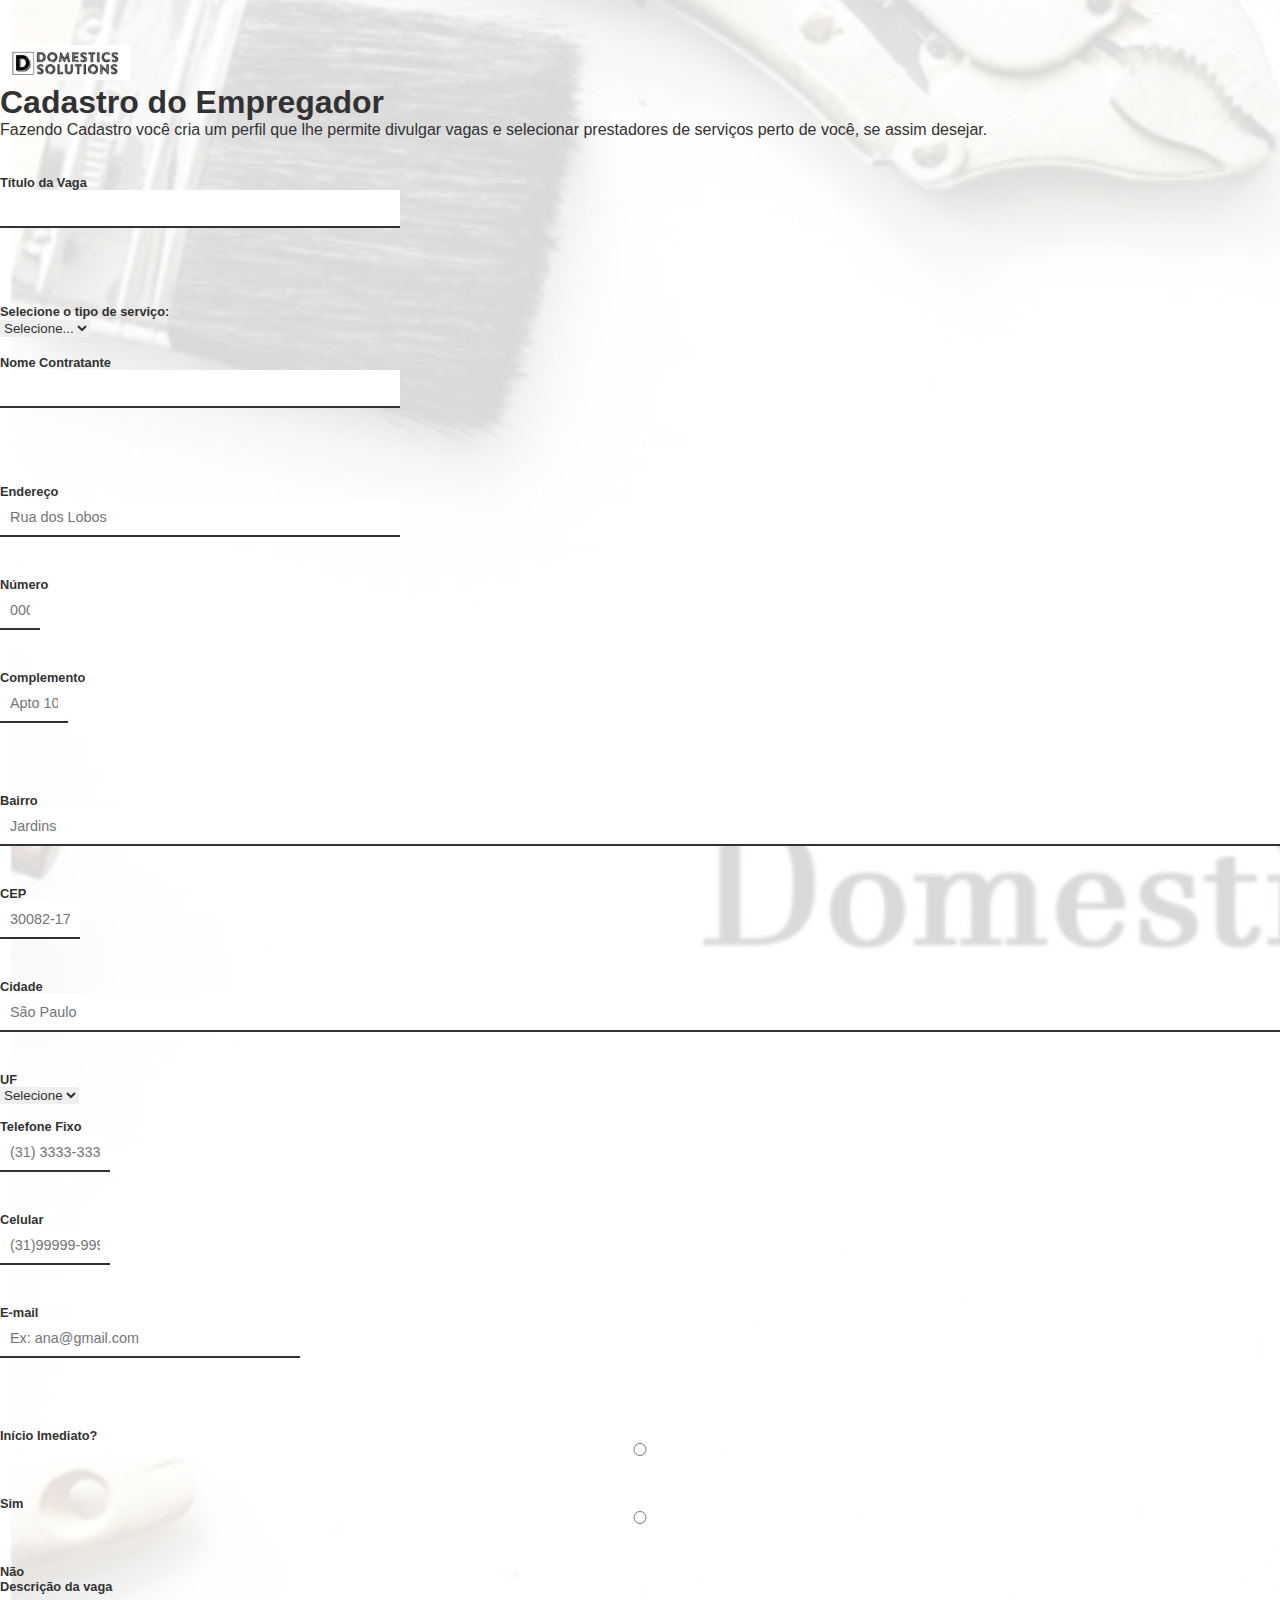
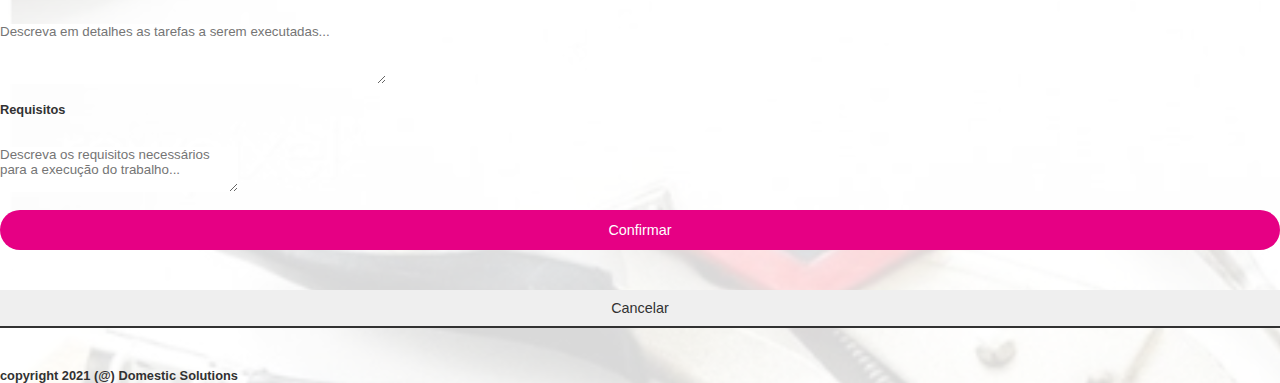
<file: Cadastro_Vaga.html>
<!DOCTYPE html>
<html lang="en">

<head>
    <meta charset="UTF-8">
    <meta http-equiv="X-UA-Compatible" content="IE=edge">
    <meta name="viewport" content="width=device-width, initial-scale=1.0">
    <title>Cadastro de Vagas</title>
    <link rel="stylesheet" href="Styles.css">
</head>
<body style="background-image: url(Screenshot_1.png);">
    <header>
        <a class="logo" href="Home_page.html"> <img src="logods.PNG" width="130px" alt="130"> </a>
        <header>
            <h1>Cadastro do Empregador</h1>
            <p>Fazendo Cadastro você cria um perfil que lhe permite divulgar vagas e selecionar prestadores de serviços
                perto de você, se assim desejar. </p>

        </header>

        <body>

            <p></p>
            <br><br>
            <label for="titulovaga">Título da Vaga</label>
            <input type="text" id="titulovaga" name="titulovaga" style="width:400px">
            <br><br>
            <label for="servicos">Selecione o tipo de serviço:</label>
            <select name="servicos" id="lista-servicos">
                <option selected="">Selecione...</option>
                <option value="Faxina">Faxina</option>
                <option value="Lavadeira">Lavadeira</option>
                <option value="Passadeira">Passadeira</option>
                <option value="Pintura">Pintura</option>
                <option value="Serralheria">Serralheria</option>
                <option value="Vidraçaria">Vidraçaria</option>
                <option value="Chaveiro">Chaveiro</option>
                <option value="Pedreiro">Pedreiro</option>
                <option value="Bombeiro">Bombeiro</option>
                <option value="Eletricista">Eletricista</option>
                <option value="Babá">Babá</option>
                <option value="Motorista">Motorista</option>
                <option value="Mecânico">Mecânico</option>
                <option value="Instalador">Instalador</option>
            </select>
            <br><br>
            <label for="contratante">Nome Contratante</label>
            <input type="text" id="contratante" name="contratante" style="width:400px">
            <br><br>
            <label for="endereco">Endereço</label">
                <input type="text" id="endereco" name="endereco" style="width:400px" placeholder="Rua dos Lobos">
                <label for="numero">Número</label>
                <input type="text" id="numero" name="numero" style="width:40px" placeholder="000">
                <label for="complemento">Complemento</label>
                <input type="text" id="complemento" name="complemento" style="width:68px" placeholder="Apto 103">
                <br><br>
                <label for="bairro">Bairro</label>
                <input type="text" id="bairro" name="bairro" placeholder="Jardins">

                <label for="cep">CEP</label>
                <input type="text" id="cep" name="cep" style="width:80px" placeholder="30082-170">
                <label for="cidade">Cidade</label>
                <input type="text" id="cidade" name="cidade" placeholder="São Paulo">
                <label for="estado">UF</label>

                <select name="UF" id="uf">
                    <option selected="">Selecione</option>
                    <option value="AC">AC</option>
                    <option value="AL">AL</option>
                    <option value="AP">AP</option>
                    <option value="AM">AM</option>
                    <option value="BA">BA</option>
                    <option value="CE">CE</option>
                    <option value="DF">DF</option>
                    <option value="ES">ES</option>
                    <option value="GO">GO</option>
                    <option value="MA">MA</option>
                    <option value="MT">MT</option>
                    <option value="MS">MS</option>
                    <option value="MG">MG</option>
                    <option value="PA">PA</option>
                    <option value="PB">PB</option>
                    <option value="PR">PR</option>
                    <option value="PI">PI</option>
                    <option value="RJ">RJ</option>
                    <option value="RN">RN</option>
                    <option value="RS">RS</option>
                    <option value="RO">RO</option>
                    <option value="RR">RR</option>
                    <option value="SC">SC</option>
                    <option value="SP">SP</option>
                    <option value="SE">SE</option>
                    <option value="TO">TO</option>

                </select>
                <br><br>

                <label for="telefonefx">Telefone Fixo</label>
                <input type="text" id="telefonefx" name="telefonefx" style="width:110px" placeholder="(31) 3333-3333">
                <label for="celular">Celular</label>
                <input type="text" id="celular" name="celular" style="width:110px" placeholder="(31)99999-9999">
                <label for="email">E-mail</label>
                <input type="text" id="email" name="email" style="width:300px" placeholder="Ex: ana@gmail.com">

                <br><br>
                <label>Início Imediato?</label>
                <form>
                    <input type="radio" name="opcao" value="sim" /> Sim
                    <input type="radio" name="opcao" value="nao" />Não
                </form>
                <p></p>
                <label>Descrição da vaga</label>
                <br><br>
                <textarea id="description" name="description" rows="4" cols="50"
                    placeholder="Descreva em detalhes as tarefas a serem executadas..."></textarea>
                <br><br>
                <label>Requisitos</label>
                <br><br>
                <textarea id="requisitos" name="requisitos" rows="3" cols="30"
                    placeholder="Descreva os requisitos necessários para a execução do trabalho..."></textarea>
                <br><br>
                <form method="post" action="enviar-formulario.js">
                    <input type="submit" value="Confirmar" />
                    <input type="reset" value="Cancelar" />
                </form>
        </body>
        <footer>
            <p></p>
            <p class="text-center">copyright 2021 (@) Domestic Solutions</p>
          </footer>
</html>
</file>
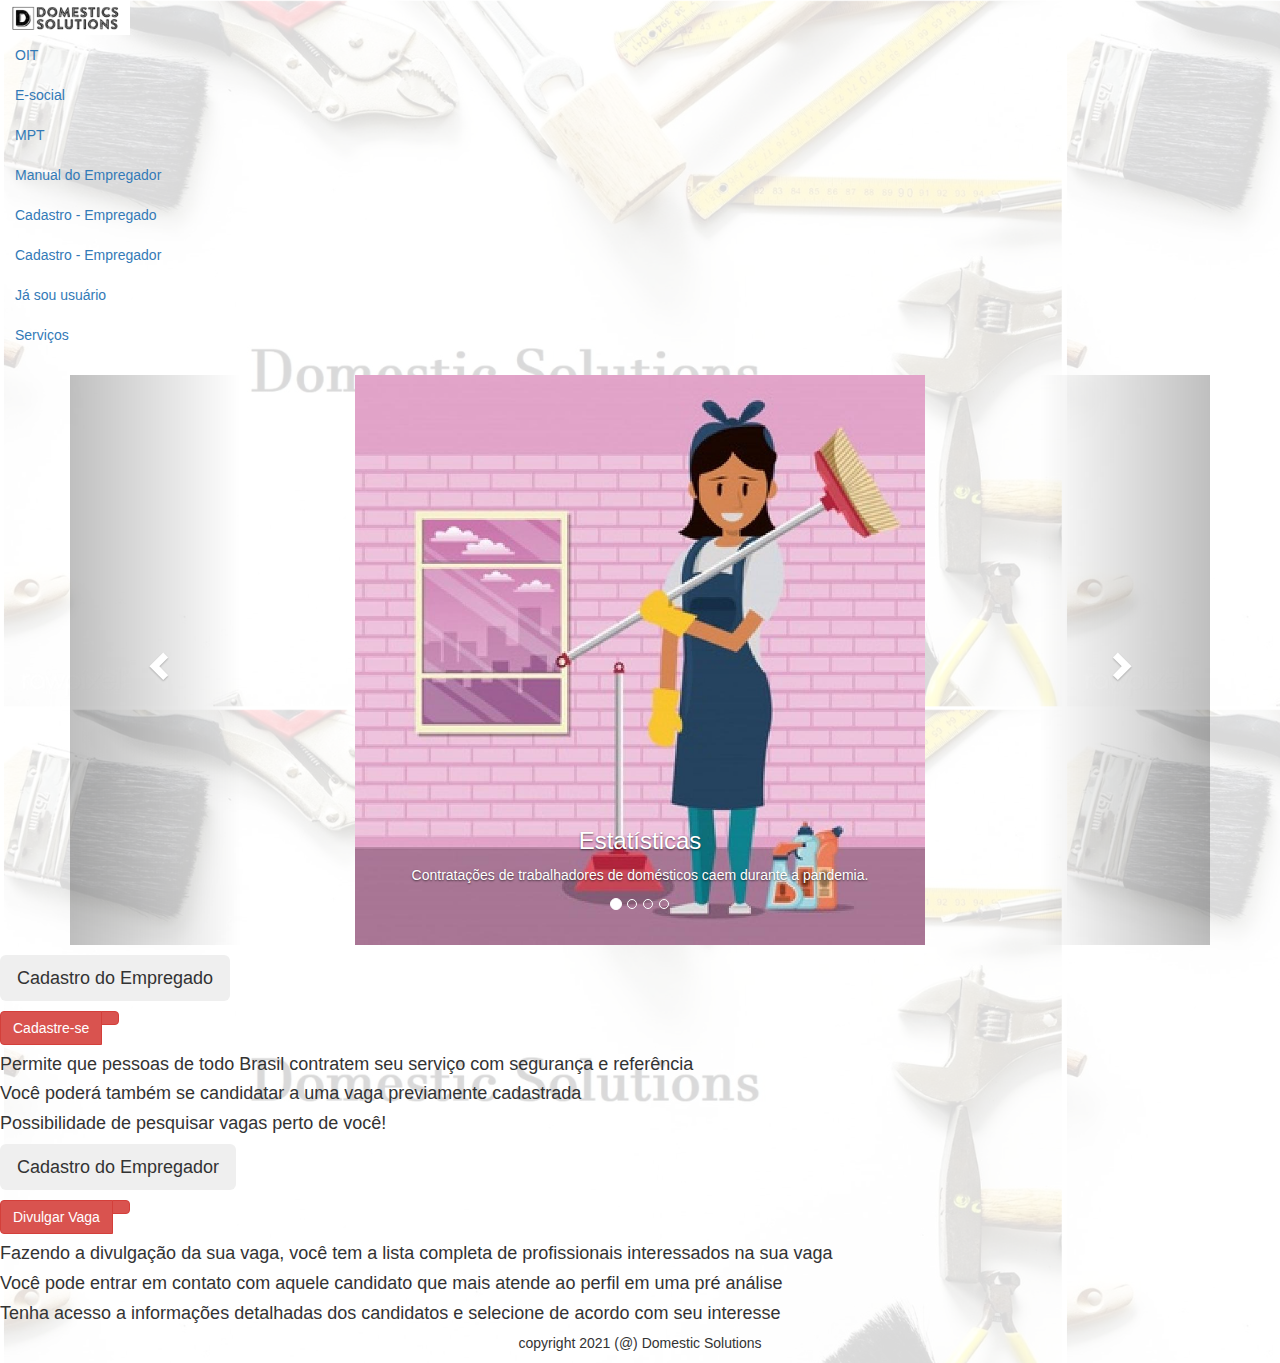
<file: Home_page.html>
<!DOCTYPE html>
<html lang="pt-br">

<head>
  <!-- Informações sobre o arquivo -->
  <meta charset="UTF-8">
  <meta http-equiv="X-UA-Compatible" content="IE=edge">
  <meta name="viewport" content="width=, initial-scale=1.0">
  <meta name="viewport" content="width=device-width, initial-scale=1">
  <link rel="stylesheet" href="https://stackpath.bootstrapcdn.com/bootstrap/4.1.3/css/bootstrap.min.css"
    integrity="sha384-MCw98/SFnGE8fJT3GXwEOngsV7Zt27NXFoaoApmYm81iuXoPkFOJwJ8ERdknLPMO" crossorigin="anonymous">
  <link rel="stylesheet" href="https://cdnjs.cloudflare.com/ajax/libs/font-awesome/4.7.0/css/font-awesome.min.css">
  <link rel="stylesheet" href="https://maxcdn.bootstrapcdn.com/bootstrap/3.4.1/css/bootstrap.min.css">
  <script src="https://ajax.googleapis.com/ajax/libs/jquery/3.5.1/jquery.min.js"></script>
  <script src="https://maxcdn.bootstrapcdn.com/bootstrap/3.4.1/js/bootstrap.min.js"></script>
</head>

<body style="background-image: url(Screenshot_1.png);">

  <body>
    <!-- Logomarca -->
    <a class="logo" href="Home_page.html"> <img src="logods.PNG" width="130px" alt="130"> </a>


    <!-- Botões de pesquisa centralizados azul -->
    <ul class="nav justify-content-end">
      <li class="nav-item">
        <a class="nav-link active" href="https://www.ilo.org/brasilia/lang--es/index.htm">OIT</a>
      </li>
      <li class="nav-item">
        <a class="nav-link" href="https://login.esocial.gov.br/login.aspx">E-social</a>
      </li>
      <li class="nav-item">
        <a class="nav-link" href="https://mpt.mp.br/">MPT</a>
      </li>
      <li class="nav-item">
        <a class="nav-link"
          href="https://www.gov.br/esocial/pt-br/empregador-domestico/manual-do-empregador-domestico">Manual do
          Empregador</a>
      </li>
    </ul>


    <!-- Barra de Pesquisa -->
    <script async src="https://cse.google.com/cse.js?cx=479af5e6f9741435d"></script>
    <div class="gcse-search"></div>
    </div>

    <!-- Links superior esquerdo -->
    <ul class="nav justify-content-center">
      <li class="nav-item">
        <a class="nav-link active" href="Cadastro_Perfil.html">Cadastro - Empregado</a>
        <!-- Linkando com a página do Igor -->
      </li>
      <li class="nav-item">
        <a class="nav-link" href="Cadastro_Vaga.html">Cadastro - Empregador</a>
        <!-- Linkando com a página do Tobias -->
      </li>
      <li class="nav-item">
        <a class="nav-link" href="sistemaLogin.html">Já sou usuário</a><!-- Linkando com a página do Igor -->
      </li>
      <li class="nav-item">
        <a class="nav-link" href="Serviços.html">Serviços</a> <!-- Linkando com a minha página -->
    </ul>


    <!-- Carrosel de Serviços -->
    <style>
      .carousel-inner>.item>img,
      .carousel-inner>.item>a>img {
        width: 50%;
        margin: auto;
      }
    </style>
    </head>

    <body>

      <div class="container">
        <br>
        <div id="myCarousel" class="carousel slide" data-ride="carousel">
          <!-- Indicador de navegação -->
          <ol class="carousel-indicators">
            <li data-target="#myCarousel" data-slide-to="0" class="active"></li>
            <li data-target="#myCarousel" data-slide-to="1"></li>
            <li data-target="#myCarousel" data-slide-to="2"></li>
            <li data-target="#myCarousel" data-slide-to="3"></li>
          </ol>

          <!-- Wrapper para slide -->
          <div class="carousel-inner" role="listbox">

            <div class="item active">

              <a class="logo"
                href="https://www.domesticalegal.com.br/numero-de-trabalhadores-domesticos-tem-queda-de-473-mil-e-e-o-menor-da-serie-do-ibge/">
                <img src="domestica1024.jpg" alt="Domestics Solutions" width="460" height="345"></a>
              <div class="carousel-caption">
                <h3>Estatísticas</h3>
                <p>Contratações de trabalhadores de domésticos caem durante a pandemia.</p>
              </div>
            </div>

            <div class="item">
              <a class="logo"
                href="https://www.nsctotal.com.br/noticias/numero-de-reformas-de-imoveis-cresceu-desde-o-inicio-da-pandemia">
                <img src="reformacasa1024.jpg" alt="Domestics Solutions" width="460" height="345"></a>
              <div class="carousel-caption">
                <h3>Reforma Residenciais em alta!!!</h3>
                <p>Brasileiros investiram em reforma entre 2020 e 2021</p>
              </div>
            </div>

            <div class="item">
              <a class="logo"
                href="https://www.jornalopcao.com.br/ultimas-noticias/aumento-da-populacao-idosa-no-brasil-faz-crescer-demanda-por-cuidadores-330521/">
                <img src="cuidadorasdeidosos1024.png" alt="Domestics Solutions" width="460" height="345"></a>
              <div class="carousel-caption">
                <h3>População brasileira está envelhecendo...</h3>
                <p>Cresce a demanda por cuidadores de idosos.</p>
              </div>
            </div>

            <div class="item">
              <a class="logo" href="https://www.salario.com.br/profissao/motorista-particular-cbo-782305/"> <img
                  src="motoristas1024.jpg" alt="Domestics Solutions" width="460" height="345"></a>
              <div class="carousel-caption">
                <h3>Motoristas</h3>
                <p>Procura por profissional cresce quase 40% entre 2020 e 2021</p>
              </div>
            </div>

          </div>

          <!-- Controles funcionando para esquerda e Direita -->
          <a class="left carousel-control" href="#myCarousel" role="button" data-slide="prev">
            <span class="glyphicon glyphicon-chevron-left" aria-hidden="true"></span>
            <span class="sr-only">Previous</span>
          </a>
          <a class="right carousel-control" href="#myCarousel" role="button" data-slide="next">
            <span class="glyphicon glyphicon-chevron-right" aria-hidden="true"></span>
            <span class="sr-only">Next</span>
          </a>
        </div>
      </div>
      <p></p>
      <p></p>



      <!-- Orientações para o cadastro no site -->
      <button type="button" class="btn btn-secondary btn-lg">Cadastro do Empregado </button>
      <p></p>
      <div class="float-right">
        <div class="btn-group">
          <button type="button" class="btn btn-danger">Cadastre-se</button>
          <button type="button" class="btn btn-danger dropdown-toggle dropdown-toggle-split" data-toggle="dropdown"
            aria-haspopup="true" aria-expanded="false">
            <span class="sr-only">Dropdown</span>
          </button>
          <div class="dropdown-menu">
            <a class="dropdown-item" href="sistemaLogin.html">Meu Perfil</a>
            <a class="dropdown-item"
              href="https://www.dieese.org.br/outraspublicacoes/2021/trabalhoDomestico.html">Estatísticas</a>
            <a class="dropdown-item"
              href="https://www.gov.br/esocial/pt-br/documentacao-tecnica/manuais/manual_de_orientacao_do_esocial_para_o_empregador_domestico.pdf">Formularios</a>
            <div class="dropdown-divider"></div>
            <a class="dropdown-item"
              href="http://www.planalto.gov.br/ccivil_03/leis/LCP/Lcp150.htm#art46">Legislação</a>
          </div>
        </div>
      </div>

      <h4>Permite que pessoas de todo Brasil contratem seu serviço com segurança e referência</h4>

      <h4>Você poderá também se candidatar a uma vaga previamente cadastrada</h4>

      <h4>Possibilidade de pesquisar vagas perto de você!<h4>
          <p></p>
          <button type="button" class="btn btn-secondary btn-lg">Cadastro do Empregador</button>
          <p></p>
          <div class="float-right">
            <div class="btn-group">
              <button type="button" class="btn btn-danger">Divulgar Vaga</button>
              <button type="button" class="btn btn-danger dropdown-toggle dropdown-toggle-split" data-toggle="dropdown"
                aria-haspopup="true" aria-expanded="false">
                <span class="sr-only">Dropdown</span>
              </button>
              <div class="dropdown-menu">
                <a class="dropdown-item" href="Login.html">Minhas vagas</a>
                <a class="dropdown-item"
                  href="https://www.dieese.org.br/outraspublicacoes/2021/trabalhoDomestico.html">Estatísticas</a>
                <a class="dropdown-item"
                  href="https://www.gov.br/esocial/pt-br/documentacao-tecnica/manuais/manual_de_orientacao_do_esocial_para_o_empregador_domestico.pdf">Formulários</a>
                <div class="dropdown-divider"></div>
                <a class="dropdown-item"
                  href="http://www.planalto.gov.br/ccivil_03/leis/LCP/Lcp150.htm#art46">Legislação</a>
              </div>
            </div>
          </div>

          <h4>Fazendo a divulgação da sua vaga, você tem a lista completa de profissionais interessados na sua vaga<h4>

              <h4>Você pode entrar em contato com aquele candidato que mais atende ao perfil em uma pré análise</h4>

              <h4>Tenha acesso a informações detalhadas dos candidatos e selecione de acordo com seu interesse</h4>
              <p></p>
              <p></p>



              <footer>
                <p></p>
                <p class="text-center">copyright 2021 (@) Domestic Solutions</p>
              </footer>

    </body>

</html>
</file>
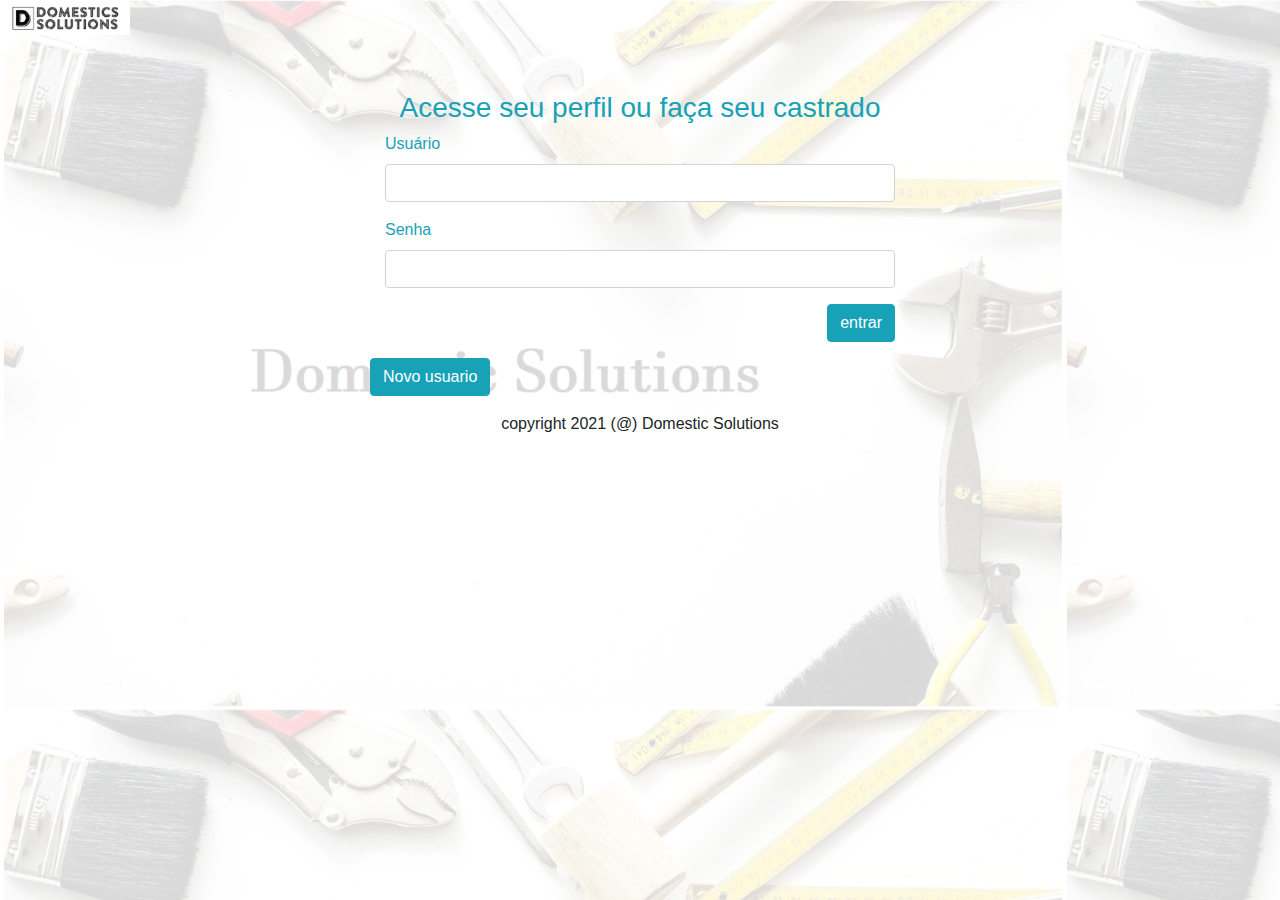
<file: login.html>
<!DOCTYPE html>
<html lang="en">

<head>
	<meta charset="UTF-8">
	<meta name="viewport" content="width=device-width, initial-scale=1.0">
	<title>Login</title>
	<link rel="stylesheet" href="https://maxcdn.bootstrapcdn.com/bootstrap/4.0.0/css/bootstrap.min.css" integrity="sha384-Gn5384xqQ1aoWXA+058RXPxPg6fy4IWvTNh0E263XmFcJlSAwiGgFAW/dAiS6JXm"
	 crossorigin="anonymous">
</head>

<body style="background-image: url(Screenshot_1.png);"></body>

<header>
    <a class="logo" href="Home_page.html"> <img src="logods.PNG" width="130px" alt="130"> </a>
    </header>

<body>
	<div id="login">
		<h3 class="text-center text-white pt-5"></h3>
		<div class="container">
			<div id="login-row" class="row justify-content-center align-items-center">
				<div id="login-column" class="col-md-6">
					<div id="login-box" class="col-md-12">
						<form id="login-form" class="form" method="post" onsubmit="loginUser (this)">
							<h3 class="text-center text-info">Acesse seu perfil ou faça seu castrado</h3>
							<div class="form-group">
								<label for="username" class="text-info">Usuário</label><br>
                                <input type="text" name="username" id="username" class="form-control">
                            </div>
                            <div class="form-group">
                                <label for="password" class="text-info">Senha</label><br>
                                <input type="text" name="password" id="password" class="form-control">
                            </div>
                            <div class="form-group text-right">                                
                                <input type="submit" name="submit" class="btn btn-info btn-md" value="entrar">
                            </div>
                        </form>
                    </div>
                    <button type="button" class="btn btn-info" data-toggle="modal" data-target="#loginModal">Novo usuario</button>
                </div>
            </div>
        </div>
    </div>    

    <footer>
        <p></p>
        <p class="text-center">copyright 2021 (@) Domestic Solutions</p>
      </footer>

  <!-- Modal -->
  <div class="modal fade" id="loginModal" tabindex="-1" role="dialog" aria-labelledby="loginModalLabel" aria-hidden="true">
    <div class="modal-dialog" role="document">
      <div class="modal-content">
        <div class="modal-header">
          <h5 class="modal-title" id="loginModalLabel">Domestics Solutions</h5>
          <button type="button" class="close" data-dismiss="modal" aria-label="Close">
            <span aria-hidden="true">&times;</span>
          </button>
        </div>
        <div class="modal-body">
            <div id="login-box" class="col-md-12">
                <form id="login-form" class="form" method="post" onsubmit="loginUser (this)">
                    <h3 class="text-center text-info">Novo usuário</h3>
                    <div class="form-group">
                        <label for="login" class="text-info">Usuário</label><br>
                        <input type="text" name="txt_login" id="txt_login" class="form-control">
                    </div>
                    <div class="form-group">
                        <label for="nome" class="text-info">Nome completo</label><br>
                        <input type="text" name="txt_nome" id="txt_nome" class="form-control">
                    </div>
                    <div class="form-group">
                        <label for="email" class="text-info">email</label><br>
                        <input type="text" name="txt_email" id="txt_email" class="form-control">
                    </div>
                    <div class="form-group">
                        <label for="senha" class="text-info">Senha</label><br>
                        <input type="password" name="txt_senha" id="txt_senha" class="form-control">
                    </div>
                    <div class="form-group">
                        <label for="senha2" class="text-info">Confirmação de Senha</label><br>
                        <input type="password" name="txt_senha2" id="txt_senha2" class="form-control">
                    </div>
                </form>
            </div>
        </div>
        <div class="modal-footer">
          <button type="button" class="btn btn-secondary" data-dismiss="modal">Cancelar</button>
          <button type="button" id="btn_salvar" class="btn btn-info">Salvar</button>
        </div>
      </div>
    </div>
  </div>

    <script src="login.js"></script>
    <script>
        
        // Declara uma função para processar o formulário de login
        function processaFormLogin (event) {                
                // Cancela a submissão do formulário para tratar sem fazer refresh da tela
                event.preventDefault ();

                // Obtem os dados de login e senha a partir do formulário de login
                var username = document.getElementById('username').value;
                var password = document.getElementById('password').value;

                // Valida login e se estiver ok, redireciona para tela inicial da aplicação
                resultadoLogin = loginUser (username, password);
                if (resultadoLogin) {
                    window.location.href = 'index.html';
                }
                else { // Se login falhou, avisa ao usuário
                    alert ('Usuário ou senha incorretos');
                }
        }

        function salvaLogin (event) {
            // Cancela a submissão do formulário para tratar sem fazer refresh da tela
            event.preventDefault ();

            // Obtem os dados do formulário
            let login  = document.getElementById('txt_login').value;
            let nome   = document.getElementById('txt_nome').value;
            let email  = document.getElementById('txt_email').value;
            let senha  = document.getElementById('txt_senha').value;
            let senha2 = document.getElementById('txt_senha2').value;
            if (senha != senha2) {
                alert ('As senhas informadas não conferem.');
                return
            }

            // Adiciona o usuário no banco de dados
            addUser (nome, login, senha, email);
            alert ('Usuário salvo com sucesso. Proceda com o login para ');

            // Oculta a div modal do login
            //document.getElementById ('loginModal').style.display = 'none';
            $('#loginModal').modal('hide');
        }

        // Associa a funçao processaFormLogin  formulário adicionado um manipulador do evento submit
        document.getElementById ('login-form').addEventListener ('submit', processaFormLogin);


        // Associar salvamento ao botao
        document.getElementById ('btn_salvar').addEventListener ('click', salvaLogin);        
    </script>

    <script src="https://code.jquery.com/jquery-3.2.1.slim.min.js" integrity="sha384-KJ3o2DKtIkvYIK3UENzmM7KCkRr/rE9/Qpg6aAZGJwFDMVNA/GpGFF93hXpG5KkN" crossorigin="anonymous"></script>
    <script src="https://cdnjs.cloudflare.com/ajax/libs/popper.js/1.12.9/umd/popper.min.js" integrity="sha384-ApNbgh9B+Y1QKtv3Rn7W3mgPxhU9K/ScQsAP7hUibX39j7fakFPskvXusvfa0b4Q" crossorigin="anonymous"></script>
    <script src="https://maxcdn.bootstrapcdn.com/bootstrap/4.0.0/js/bootstrap.min.js" integrity="sha384-JZR6Spejh4U02d8jOt6vLEHfe/JQGiRRSQQxSfFWpi1MquVdAyjUar5+76PVCmYl" crossorigin="anonymous"></script>    
</body>
</html>
</file>
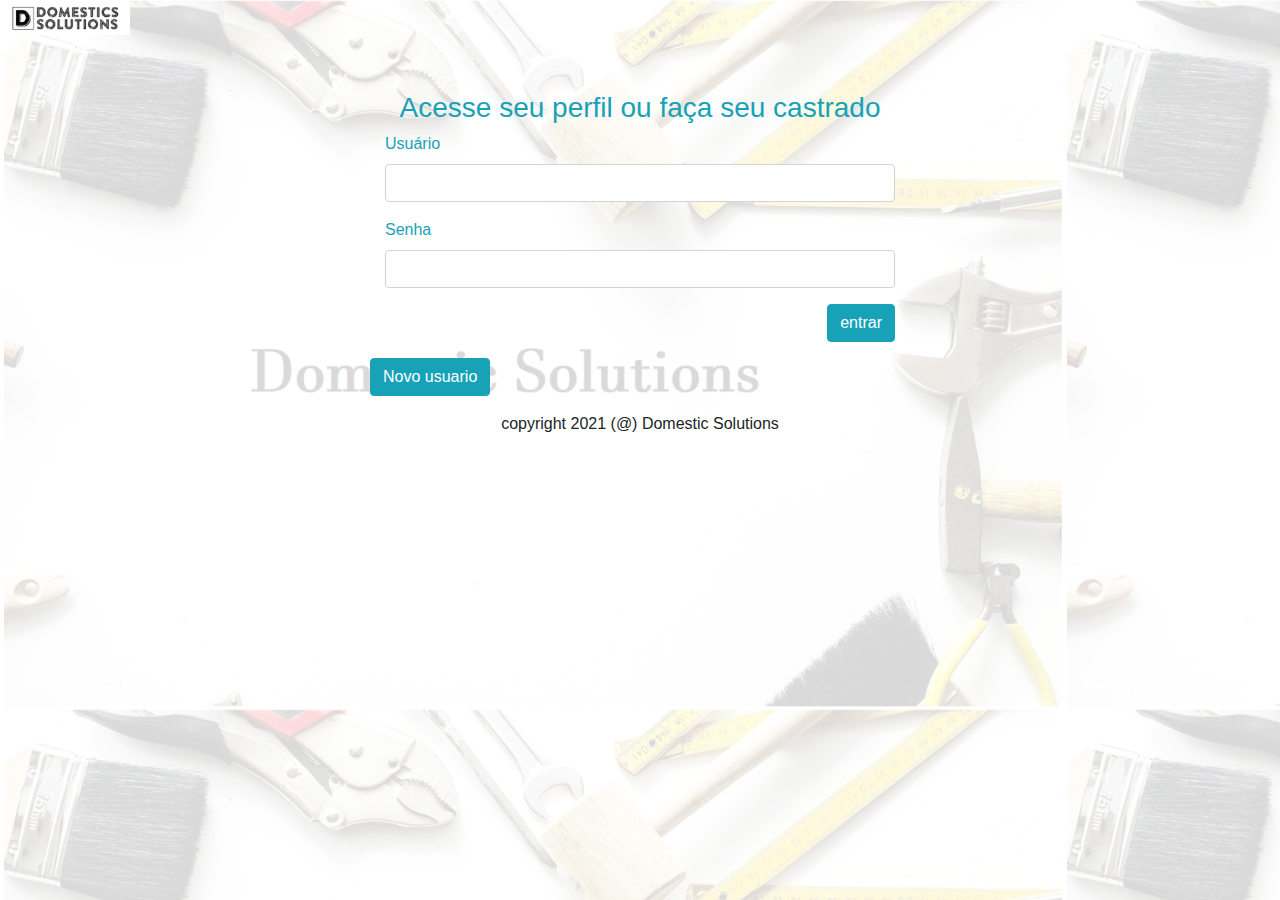
<file: loginleo.html>
<!DOCTYPE html>
<html lang="en">

<head>
    <meta charset="UTF-8">
    <meta name="viewport" content="width=device-width, initial-scale=1.0">
    <title>Minha aplicação</title>
    <link rel="stylesheet" href="https://maxcdn.bootstrapcdn.com/bootstrap/4.0.0/css/bootstrap.min.css" integrity="sha384-Gn5384xqQ1aoWXA+058RXPxPg6fy4IWvTNh0E263XmFcJlSAwiGgFAW/dAiS6JXm" crossorigin="anonymous">
    <script src="login.js"></script>
    <script>
        // Verifica se o usuário já esta logado e se negativo, redireciona para tela de login        
        if (!usuarioCorrente.login) {
            window.location.href = LOGIN_URL;
        }

        function exibeUsuarios() {
            
            // Popula a tabela com os registros do banco de dados
            let listaUsuarios = '';
            for (i = 0; i < db_usuarios.usuarios.length; i++) {
                let usuario = db_usuarios.usuarios[i];
                listaUsuarios += `<tr><td scope="row">${usuario.nome}</td><td>${usuario.login}</td><td>${usuario.email}</td></tr>`;
            }

            // Substitui as linhas do corpo da tabela
            document.getElementById("table-usuarios").innerHTML = listaUsuarios

        }

        function initPage() {

            // Associa a função de logout ao botão
            document.getElementById('btn_logout').addEventListener('click', logoutUser);

            // Informa o nome do usuário logado
            document.getElementById('nomeUsuario').innerHTML = usuarioCorrente.nome;

            // Lista os usuários 
            exibeUsuarios ();
        }

        // Associa ao evento de carga da página a função para verificar se o usuário está logado
        window.addEventListener('load', initPage);
    </script>

</head>

<body>
    <h1>Olá <span id="nomeUsuario">, seja bem-vindo!</span></h1>
    <button id="btn_logout">Efetuar Logout</button>

    <div class="container">
        <div class="row">
            <div class="col-sm-12">
                <table id="grid-usuarios" class="table table-striped">
                    <thead>
                        <tr>
                            <th scope="col">Nome</th>
                            <th scope="col">login</th>
                            <th scope="col">E-mail</th>
                        </tr>
                    </thead>
                    <tbody id="table-usuarios">
                        <tr>
                            <td></td>
                            <td></td>
                            <td></td>
                        </tr>
                    </tbody>
                </table>
            </div>
        </div>
    </div>

    <script src="https://code.jquery.com/jquery-3.2.1.slim.min.js" integrity="sha384-KJ3o2DKtIkvYIK3UENzmM7KCkRr/rE9/Qpg6aAZGJwFDMVNA/GpGFF93hXpG5KkN" crossorigin="anonymous"></script>
    <script src="https://cdnjs.cloudflare.com/ajax/libs/popper.js/1.12.9/umd/popper.min.js" integrity="sha384-ApNbgh9B+Y1QKtv3Rn7W3mgPxhU9K/ScQsAP7hUibX39j7fakFPskvXusvfa0b4Q" crossorigin="anonymous"></script>
    <script src="https://maxcdn.bootstrapcdn.com/bootstrap/4.0.0/js/bootstrap.min.js" integrity="sha384-JZR6Spejh4U02d8jOt6vLEHfe/JQGiRRSQQxSfFWpi1MquVdAyjUar5+76PVCmYl" crossorigin="anonymous"></script>    
</body>

</html>
</file>
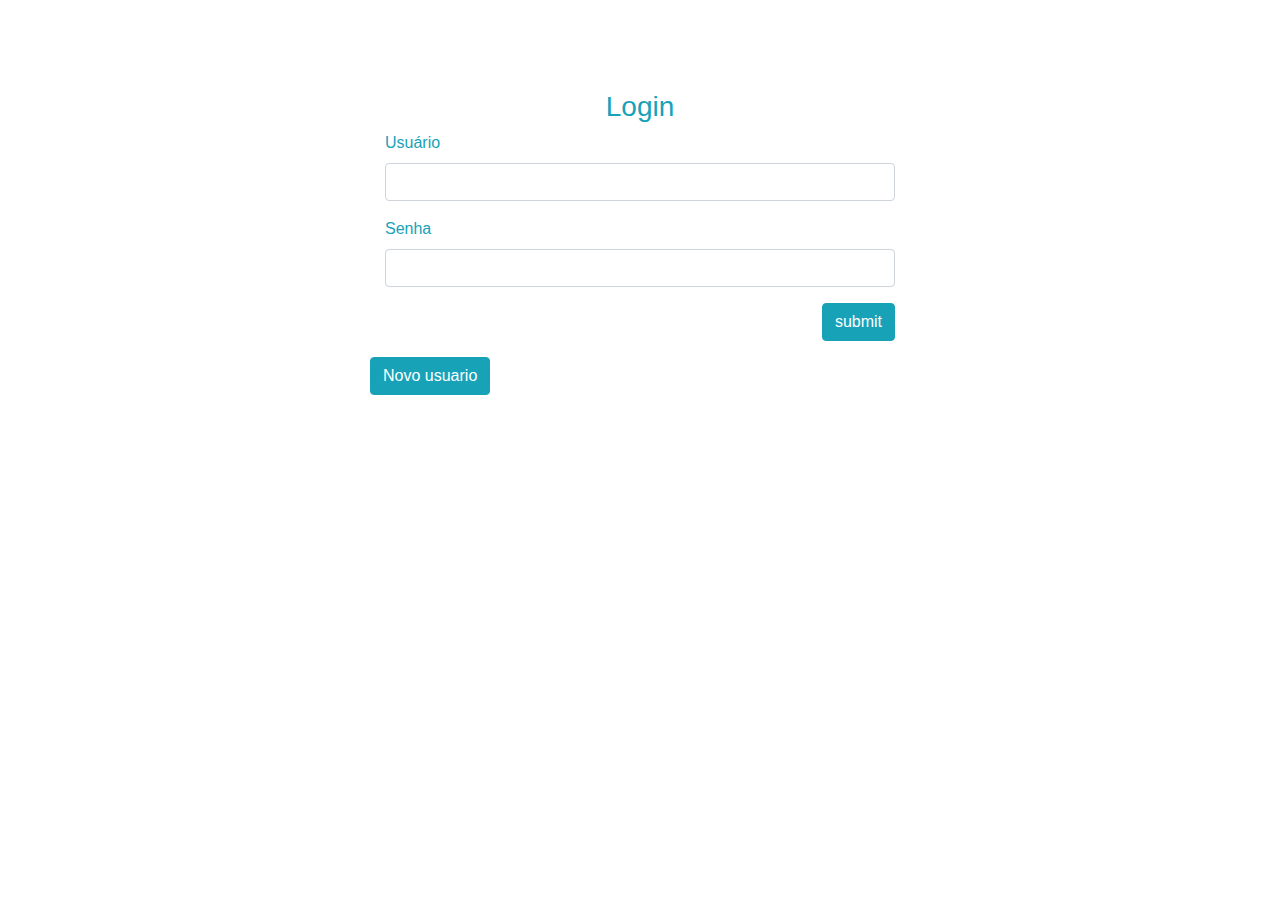
<file: loginleo2.html>
<!DOCTYPE html>
<html lang="en">

<head>
	<meta charset="UTF-8">
	<meta name="viewport" content="width=device-width, initial-scale=1.0">
	<title>Login</title>
	<link rel="stylesheet" href="https://maxcdn.bootstrapcdn.com/bootstrap/4.0.0/css/bootstrap.min.css" integrity="sha384-Gn5384xqQ1aoWXA+058RXPxPg6fy4IWvTNh0E263XmFcJlSAwiGgFAW/dAiS6JXm"
	 crossorigin="anonymous">
</head>

<body>
	<div id="login">
		<h3 class="text-center text-white pt-5">Novo Usuário</h3>
		<div class="container">
			<div id="login-row" class="row justify-content-center align-items-center">
				<div id="login-column" class="col-md-6">
					<div id="login-box" class="col-md-12">
						<form id="login-form" class="form" method="post" onsubmit="loginUser (this)">
							<h3 class="text-center text-info">Login</h3>
							<div class="form-group">
								<label for="username" class="text-info">Usuário</label><br>
                                <input type="text" name="username" id="username" class="form-control">
                            </div>
                            <div class="form-group">
                                <label for="password" class="text-info">Senha</label><br>
                                <input type="text" name="password" id="password" class="form-control">
                            </div>
                            <div class="form-group text-right">                                
                                <input type="submit" name="submit" class="btn btn-info btn-md" value="submit">
                            </div>
                        </form>
                    </div>
                    <button type="button" class="btn btn-info" data-toggle="modal" data-target="#loginModal">Novo usuario</button>
                </div>
            </div>
        </div>
    </div>    

  <!-- Modal -->
  <div class="modal fade" id="loginModal" tabindex="-1" role="dialog" aria-labelledby="loginModalLabel" aria-hidden="true">
    <div class="modal-dialog" role="document">
      <div class="modal-content">
        <div class="modal-header">
          <h5 class="modal-title" id="loginModalLabel">Login App</h5>
          <button type="button" class="close" data-dismiss="modal" aria-label="Close">
            <span aria-hidden="true">&times;</span>
          </button>
        </div>
        <div class="modal-body">
            <div id="login-box" class="col-md-12">
                <form id="login-form" class="form" method="post" onsubmit="loginUser (this)">
                    <h3 class="text-center text-info">Novo usuário</h3>
                    <div class="form-group">
                        <label for="login" class="text-info">Usuário</label><br>
                        <input type="text" name="txt_login" id="txt_login" class="form-control">
                    </div>
                    <div class="form-group">
                        <label for="nome" class="text-info">Nome completo</label><br>
                        <input type="text" name="txt_nome" id="txt_nome" class="form-control">
                    </div>
                    <div class="form-group">
                        <label for="email" class="text-info">email</label><br>
                        <input type="text" name="txt_email" id="txt_email" class="form-control">
                    </div>
                    <div class="form-group">
                        <label for="senha" class="text-info">Senha</label><br>
                        <input type="password" name="txt_senha" id="txt_senha" class="form-control">
                    </div>
                    <div class="form-group">
                        <label for="senha2" class="text-info">Confirmação de Senha</label><br>
                        <input type="password" name="txt_senha2" id="txt_senha2" class="form-control">
                    </div>
                </form>
            </div>
        </div>
        <div class="modal-footer">
          <button type="button" class="btn btn-secondary" data-dismiss="modal">Cancelar</button>
          <button type="button" id="btn_salvar" class="btn btn-info">Salvar</button>
        </div>
      </div>
    </div>
  </div>

    <script src="loginleo.json"></script>
    <script>
        
        // Declara uma função para processar o formulário de login
        function processaFormLogin (event) {                
                // Cancela a submissão do formulário para tratar sem fazer refresh da tela
                event.preventDefault ();

                // Obtem os dados de login e senha a partir do formulário de login
                var username = document.getElementById('username').value;
                var password = document.getElementById('password').value;

                // Valida login e se estiver ok, redireciona para tela inicial da aplicação
                resultadoLogin = loginUser (username, password);
                if (resultadoLogin) {
                    window.location.href = 'index.html';
                }
                else { // Se login falhou, avisa ao usuário
                    alert ('Usuário ou senha incorretos');
                }
        }

        function salvaLogin (event) {
            // Cancela a submissão do formulário para tratar sem fazer refresh da tela
            event.preventDefault ();

            // Obtem os dados do formulário
            let login  = document.getElementById('txt_login').value;
            let nome   = document.getElementById('txt_nome').value;
            let email  = document.getElementById('txt_email').value;
            let senha  = document.getElementById('txt_senha').value;
            let senha2 = document.getElementById('txt_senha2').value;
            if (senha != senha2) {
                alert ('As senhas informadas não conferem.');
                return
            }

            // Adiciona o usuário no banco de dados
            addUser (nome, login, senha, email);
            alert ('Usuário salvo com sucesso. Proceda com o login para ');

            // Oculta a div modal do login
            //document.getElementById ('loginModal').style.display = 'none';
            $('#loginModal').modal('hide');
        }

        // Associa a funçao processaFormLogin  formulário adicionado um manipulador do evento submit
        document.getElementById ('login-form').addEventListener ('submit', processaFormLogin);


        // Associar salvamento ao botao
        document.getElementById ('btn_salvar').addEventListener ('click', salvaLogin);        
    </script>

    <script src="https://code.jquery.com/jquery-3.2.1.slim.min.js" integrity="sha384-KJ3o2DKtIkvYIK3UENzmM7KCkRr/rE9/Qpg6aAZGJwFDMVNA/GpGFF93hXpG5KkN" crossorigin="anonymous"></script>
    <script src="https://cdnjs.cloudflare.com/ajax/libs/popper.js/1.12.9/umd/popper.min.js" integrity="sha384-ApNbgh9B+Y1QKtv3Rn7W3mgPxhU9K/ScQsAP7hUibX39j7fakFPskvXusvfa0b4Q" crossorigin="anonymous"></script>
    <script src="https://maxcdn.bootstrapcdn.com/bootstrap/4.0.0/js/bootstrap.min.js" integrity="sha384-JZR6Spejh4U02d8jOt6vLEHfe/JQGiRRSQQxSfFWpi1MquVdAyjUar5+76PVCmYl" crossorigin="anonymous"></script>    
</body>
</html>
</file>
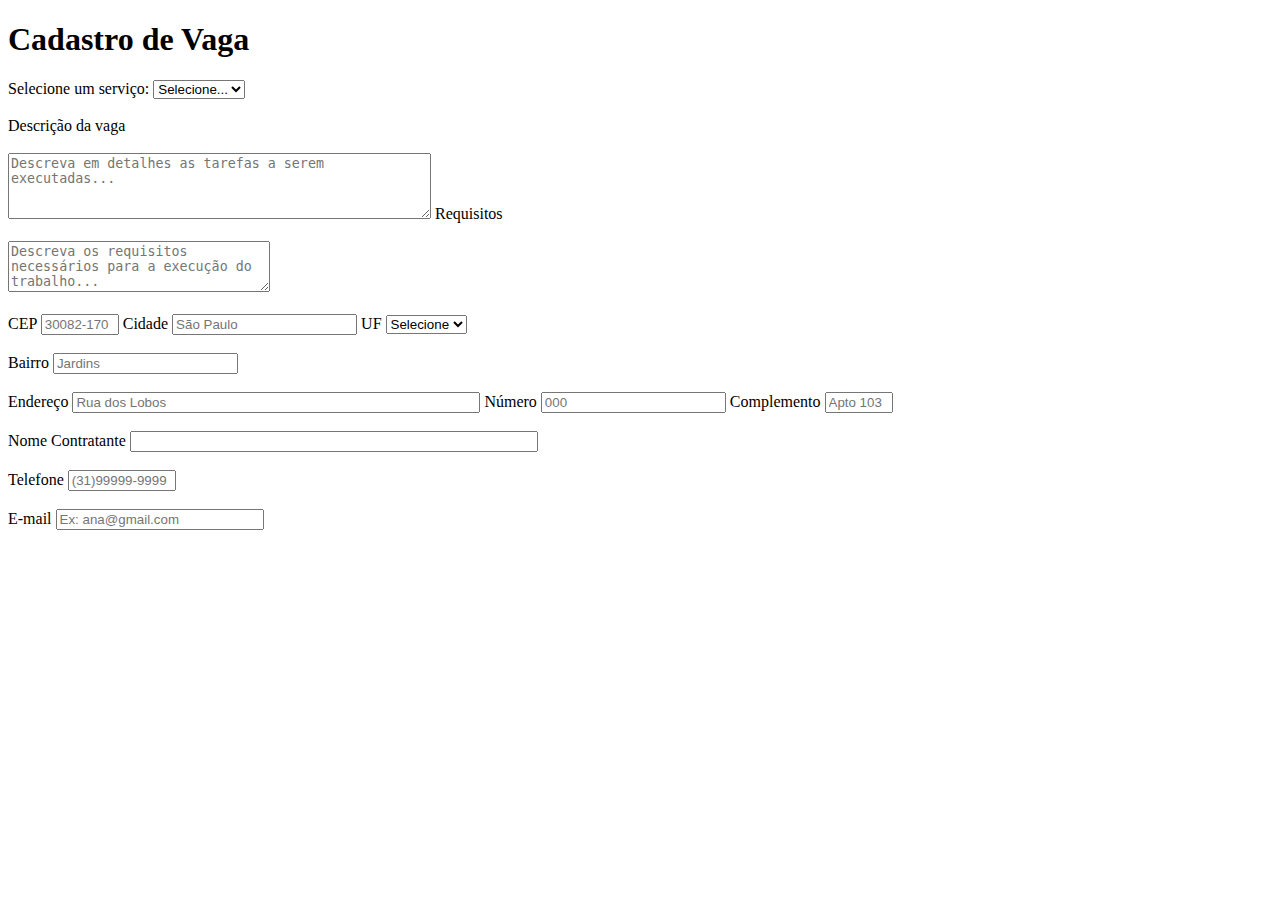
<file: Noticias.html>
<!DOCTYPE html>
<html lang="en">
<head>
    <meta charset="UTF-8">
    <meta http-equiv="X-UA-Compatible" content="IE=edge">
    <meta name="viewport" content="width=device-width, initial-scale=1.0">
    <title>Projeto A</title>
</head>
<body>
    <h1>Cadastro de Vaga</h1>
    <label for="servicos">Selecione um serviço:</label>
    <select name="servicos" id="lista-servicos">
      <option selected="">Selecione...</option>
      <option value="Faxina">Faxina</option>
      <option value="Pintura">Pintura</option>
      <option value="Serralheria">Serralheria</option>
      <option value="Vidraçaria">Vidraçaria</option>
      <option value="Chaveiro">Chaveiro</option>
      <option value="Pedreiro">Pedreiro</option>
      <option value="Bombeiro">Bombeiro</option>
      <option value="Eletricista">Eletricista</option>
      <option value="Técnico">Técnico</option>
      <option value="Motorista">Motorista</option>
    </select>
    <br><br>
    <label>Descrição da vaga</label>
    <br><br>
    <textarea  id="description" name="description" rows="4" cols="50"placeholder="Descreva em detalhes as tarefas a serem executadas..."></textarea>
    <label>Requisitos</label>
    <br><br>
    <textarea  id="requisitos" name="requisitos" rows="3" cols="30"placeholder="Descreva os requisitos necessários para a execução do trabalho..."></textarea>
    <br><br>
    <label for="cep">CEP</label>
    <input type="text" id="cep" name="cep"style="width:70px"placeholder="30082-170">
    <label for="cidade">Cidade</label>
    <input type="text" id="cidade" name="cidade"placeholder="São Paulo">  
    <label for="estado">UF</label>

    <select name="UF" id="uf">
      <option selected="">Selecione</option>
      <option value="AC">AC</option>
      <option value="AL">AL</option>
      <option value="AP">AP</option>
      <option value="AM">AM</option>
      <option value="BA">BA</option>
      <option value="CE">CE</option>
      <option value="DF">DF</option>
      <option value="ES">ES</option>
      <option value="GO">GO</option>
      <option value="MA">MA</option>
      <option value="MT">MT</option>
      <option value="MS">MS</option>
      <option value="MG">MG</option>
      <option value="PA">PA</option>
      <option value="PB">PB</option>
      <option value="PR">PR</option>
      <option value="PI">PI</option>
      <option value="RJ">RJ</option>
      <option value="RN">RN</option>
      <option value="RS">RS</option>
      <option value="RO">RO</option>
      <option value="RR">RR</option>
      <option value="SC">SC</option>
      <option value="SP">SP</option>
      <option value="SE">SE</option>
      <option value="TO">TO</option>  

    </select>   
    <br><br>
    <label for="bairro">Bairro</label>
    <input type="text" id="bairro" name="bairro"placeholder="Jardins">
    <br><br>
    <label for="endereco">Endereço</label">
    <input type="text" id="endereco" name="endereco"style="width:400px"placeholder="Rua dos Lobos">
    <label for="numero">Número</label>
    <input type="text" id="numero" name="numero"placeholder="000">
    <label for="complemento">Complemento</label>
    <input type="text" id="complemento" name="complemento"style="width:60px"placeholder="Apto 103">
    <br><br>
    <label for="contratante">Nome Contratante</label>
    <input type="text" id="contratante" name="contratante"style="width:400px">
    <br><br>
    <label for="telefone">Telefone</label>
    <input type="text" id="telefone" name="telefone"style="width:100px"placeholder="(31)99999-9999">
    
    <br><br>
    <label for="email">E-mail</label>
    <input type="text" id="email" name="email"style="width:200px"placeholder="Ex: ana@gmail.com">
    </body>
</html>
</file>
<file: Styles.css>
/* geral */
* {
  margin: 0;
  padding: 0;
  box-sizing: border-box;
  font-family: Helvetica, sans-serif;
  color: #323232;
  border: none;
}

input, label {
  display: block;
  outline: none;
  width: 100%;
}

a {
  color: #E60084;
}

body {
  padding-top: 5vh;
  background-image: url(img/funny-cats.jpg);
  background-size: cover;
  background-position-y: -150px;
}

/* form */
#main-container {
  width: 500px;
  margin-left: auto;
  margin-right: auto;
  background-color: #FFF;
  border-radius: 10px;
  padding: 25px;
}

#main-container h1 {
  text-align: center;
  margin-bottom: 25px;
  font-size: 1.6rem;
}

form {
  display: flex;
  flex-wrap: wrap;
  justify-content: space-between;
}

.full-box {
  flex: 1 1 100%;
  position: relative;
}

.half-box {
  flex: 1 1 45%;
  position: relative;
}

.spacing {
  margin-right: 2.5%;
}

label {
  font-weight: bold;
  font-size: .8rem;
}

input {
  border-bottom: 2px solid #323232;
  padding: 10px;
  font-size: .9rem;
  margin-bottom: 40px;
}

input:focus {
  border-color: #E60084;
}

input[type="submit"] {
  background-color: #E60084;
  color: #FFF;
  border: none;
  border-radius: 20px;
  height: 40px;
  cursor: pointer;
}

#agreement {
  margin-right: 5px;
}

#agreement, #agreement-label {
  display: inline-block;
  width: auto;
}

.error-validation {
  color: #ff1a1a;
  position: absolute;
  top: 57px;
  font-size: 12px;
}

.template {
  display: none;
}
</file>
